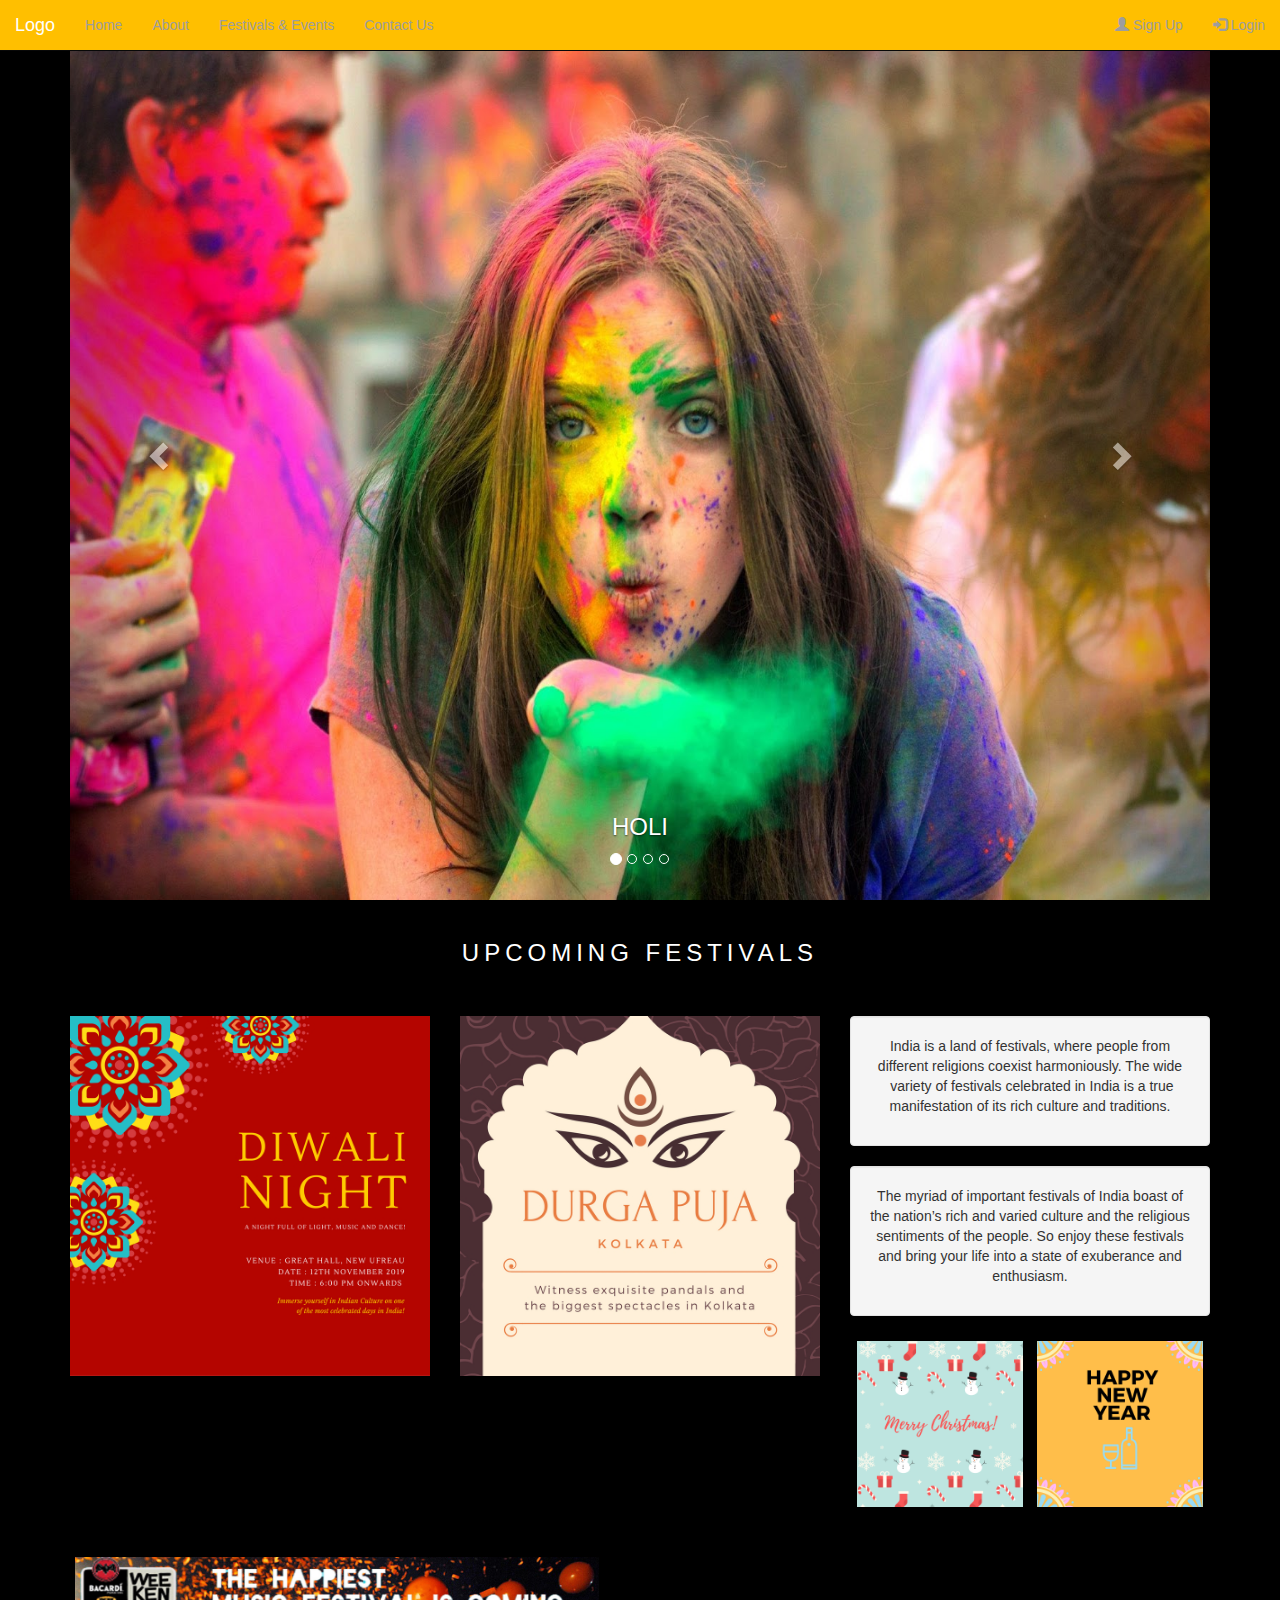
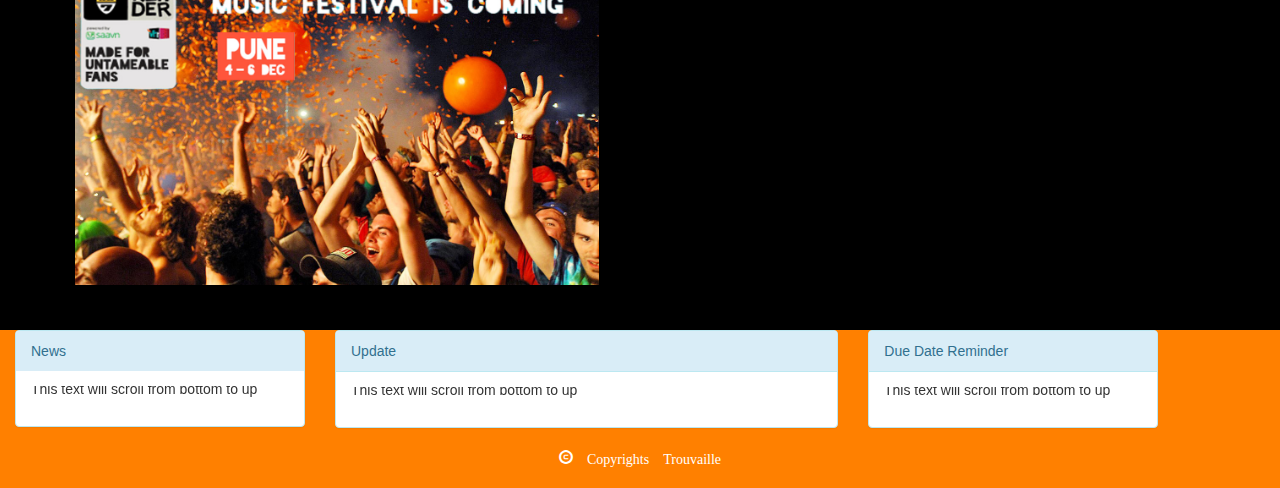
<file: index.html>
<!DOCTYPE html>
<html lang="en">
<head>
  <title>Trouvaille</title>
  <meta charset="utf-8">
   <base href="./">
  <meta name="viewport" content="width=device-width, initial-scale=1">
 
    <!--CAUTION: DO NOT EDIT THESE FILES. Offile Version of the above files -->
    <link rel="stylesheet" type="text/css" href="css/bootstrap.min.css">
    <script type="text/javascript" src="scripts/jquery.min.1.12.0.js"></script>
    <script type="text/javascript" src="scripts/bootstrap.min.js"></script>
    
  <style>
    /* Remove the navbar's default margin-bottom and rounded borders */ 
    .navbar {
      margin-bottom: 0;
      border-radius: 0;
    }
  .carousel-inner img {
      width: 100%; /* Set width to 100% */
      margin: auto;
      min-height:200px;
  }
  body{
    background-color: black;
    }
  .container{
    background-color:black;
  }

  /* Hide the carousel text when the screen is less than 600 pixels wide */
  @media (max-width: 600px) {
    .carousel-caption {
      display: none;
      width:20px;
      line-height: 40px;
      font-weight: 40px; 
    }
  }
  .footer{
    /*background-color:#ffa31a;*/
    background-color:#ff8000;
    color:white;
    font-weight:20px;
    padding: 20px;
  }
  
.navbar:hover{
  /*opacity: 1;*/
  background-color:#ffbf00;
  color:black; 
}

  </style>
</head>
<body>

<nav class="navbar navbar-inverse navbar-fixed-top">
  <div class="container-fluid">
    <div class="navbar-header">
      <button type="button" class="navbar-toggle" data-toggle="collapse" data-target="#myNavbar">
        <span class="icon-bar"></span>
        <span class="icon-bar"></span>
        <span class="icon-bar"></span>                        
      </button>
      <a class="navbar-brand" href="index.html">Logo</a>
    </div>
    <div class="collapse navbar-collapse" id="myNavbar">
      <ul class="nav navbar-nav">
        <li><a href="index.html">Home</a></li>
        <li><a href="aboutus" data-toggle="modal" data-target="#aboutus">About</a></li>
        <li><a href="festivals" data-toggle="modal" data-target="#festivals">Festivals & Events</a></li>
        <li><a href="contactus" data-toggle="modal" data-target="#contactus">Contact Us</a></li>
      </ul>
      <ul class="nav navbar-nav navbar-right">
         <li><a href="#"><span class="glyphicon glyphicon-user"></span> Sign Up</a></li>
        <li><a href="#"><span class="glyphicon glyphicon-log-in"></span> Login</a></li>
      </ul>
    </div>
  </div>
</nav>
<!-- Modal -->
<!-- <div class="modal"> -->
<div id="aboutus" class="modal fade" role="dialog">
  <div class="modal-dialog modal-lg">

    <div class="modal-content">
      <div class="modal-header">
        <button type="button" class="close" data-dismiss="modal">&times;</button>
        <h4 class="modal-title">About Trouvaille</h4>
      </div>
      <div class="modal-body">
        <p>We at Trouvaille aim at proving our users a platform blah blah blah</p>
      </div>
      <div class="modal-footer">
        <button type="button" class="btn btn-default" data-dismiss="modal">Got It</button>
      </div>
    </div>
  </div>
</div>
<!-- </div> -->
<!-- <div class="modal"> -->
<div id="festivals" class="modal fade" role="dialog">
  <div class="modal-dialog modal-lg">

    <div class="modal-content">
      <div class="modal-header">
        <button type="button" class="close" data-dismiss="modal">&times;</button>
        <h4 class="modal-title">Festivals & Events</h4>
      </div>
      <div class="modal-body">
        <p>some text</p>
      </div>
      <div class="modal-footer">
        <button type="button" class="btn btn-default" data-dismiss="modal">Got It</button>
      </div>
    </div>
  </div>
</div>
<!-- </div> -->
<!-- <div class="modal"> -->
<div id="contactus" class="modal fade" role="dialog">
  <div class="modal-dialog modal-lg">

    <div class="modal-content">
      <div class="modal-header">
        <button type="button" class="close" data-dismiss="modal">&times;</button>
        <h4 class="modal-title">Contact Us</h4>
      </div>
      <div class="modal-body">
        <p>Drop us a mail at abc@xyz.com
          some text <br>some text
        </p>
      </div>
      <div class="modal-footer">
        <button type="button" class="btn btn-default" data-dismiss="modal">Got It</button>
      </div>
    </div>
  </div>
</div>
<!-- </div> -->
<div class="container">
  <div class="row">
    <div class="col-md-12">
      <div id="myCarousel" class="carousel slide" data-ride="carousel">
    <!-- Indicators -->
    <ol class="carousel-indicators">
      <li data-target="#myCarousel" data-slide-to="0" class="active"></li>
      <li data-target="#myCarousel" data-slide-to="1"></li>
      <li data-target="#myCarousel" data-slide-to="2"></li>
      <li data-target="#myCarousel" data-slide-to="3"></li>
    </ol>

    <!-- Wrapper for slides -->
    <div class="carousel-inner" role="listbox">
      <div class="item active">
        <img src="pics srm/1af56082ac7d1537a46917b4e201bb90.jpg" class="sample1" alt="Image">
        <div class="carousel-caption">
          <h3>HOLI</h3>
        </div>      
      </div>

      <div class="item">
        <img src="pics srm/90fdea5d11931f02cbbf92af39c15f9e.jpg" class="sample1" alt="Image">
        <div class="carousel-caption">
          <h3>DIWALI</h3>
        </div>      
      </div>
      <div class="item">
        <img src="pics srm/outdoormusic_16.jpg" class="sample1" alt="Image">
        <div class="carousel-caption">
          <h3>MUSIC FESTIVAL</h3>
        </div>      
      </div>
      <div class="item">
        <img src="pics srm/abc.jpg" class="sample1" alt="Image">
        <div class="carousel-caption">
          <h3>DURGA PUJA</h3>
        </div>      
      </div>
    </div>

    <!-- Left and right controls -->
    <a class="left carousel-control" href="#myCarousel" role="button" data-slide="prev">
      <span class="glyphicon glyphicon-chevron-left" aria-hidden="true"></span>
      <span class="sr-only">Previous</span>
    </a>
    <a class="right carousel-control" href="#myCarousel" role="button" data-slide="next">
      <span class="glyphicon glyphicon-chevron-right" aria-hidden="true"></span>
      <span class="sr-only">Next</span>
    </a>
      </div>
    </div>
  </div>
  <div class="text-center">    
   <br> <h3 style="color:white; letter-spacing:5px"  >UPCOMING FESTIVALS</h3><br><br>
    <div class="row">
    <div class="col-sm-4">
      <img src="pics srm/pic4.jpg" class="img-responsive" style="width:100%" alt="Image">
    </div>
    <div class="col-sm-4"> 
      <img src="pics srm/pic3.jpg" class="img-responsive" style="width:100%" alt="Image">   
    </div>
    <div class="col-sm-4">
      <div class="well">
       <p>India is a land of festivals, where people from different religions coexist harmoniously. The wide  variety of festivals celebrated in India is a true manifestation of its rich culture and traditions.</p>
      </div>
      <div class="well">
       <p>The myriad of important festivals of India boast of the nation’s rich and varied culture and the religious sentiments of the people. So enjoy these festivals and bring your life into a state of exuberance and enthusiasm.</p>
      </div>
      <img src="pics srm/battle(3).jpg" class="img-responsive" style="width:46%;display:inline-block;margin:5px" alt="Image">
      <img src="pics srm/battle(2).jpg" class="img-responsive" style="width:46%;display:inline-block;margin:5px" alt="Image">
    </div>
  </div>
</div>
<br><br>
<img src="pics srm/pic5.jpg" class="img-responsive" style="width:46%;display:inline-block;margin:5px" alt="Image">
</div>

</div>

<br><br>
<div class="col-md-3">
        <div class="panel-group">
          <div class="panel panel-info">
            <div class="panel-heading">News</div>
            <div class="panel-body">
              <marquee direction="up" scrollamount=3 onmouseover="this.stop();" onmouseout="this.start();">This text will scroll from bottom to up</marquee>
            </div>
          </div>
          </div>
          </div>
          
          <div class="col-md-5">
            <div class="panel panel-info">
            <div class="panel-heading">Update</div>
            <div class="panel-body">
              <marquee direction="up" scrollamount=3 onmouseover="this.stop();" onmouseout="this.start();">This text will scroll from bottom to up</marquee>
            </div>
          </div>
          </div>
          
          <div class="col-md-3">
          <div class="panel panel-info">
            <div class="panel-heading">Due Date Reminder</div>
            <div class="panel-body">
              <marquee direction="up" scrollamount=3 onmouseover="this.stop();" onmouseout="this.start();">This text will scroll from bottom to up</marquee>
            </div>
          </div>
        </div>
      <!-- </div> -->
          
    <!-- </div> -->
<footer class="footer text-center">
<span class="glyphicon glyphicon-copyright-mark"> <bold>  Copyrights Trouvaille</bold></span>
</footer>
</body>
<script type="text/javascript">
        $(document).ready(function() {
            document.getElementsByClassName("sample1")[0].style.height =
            document.getElementsByClassName("sample1")[1].style.height =
            document.getElementsByClassName("sample1")[2].style.height =
            document.getElementsByClassName("sample1")[3].style.height = window.innerHeight + "px";
          });
          </script>
</html>
</file>
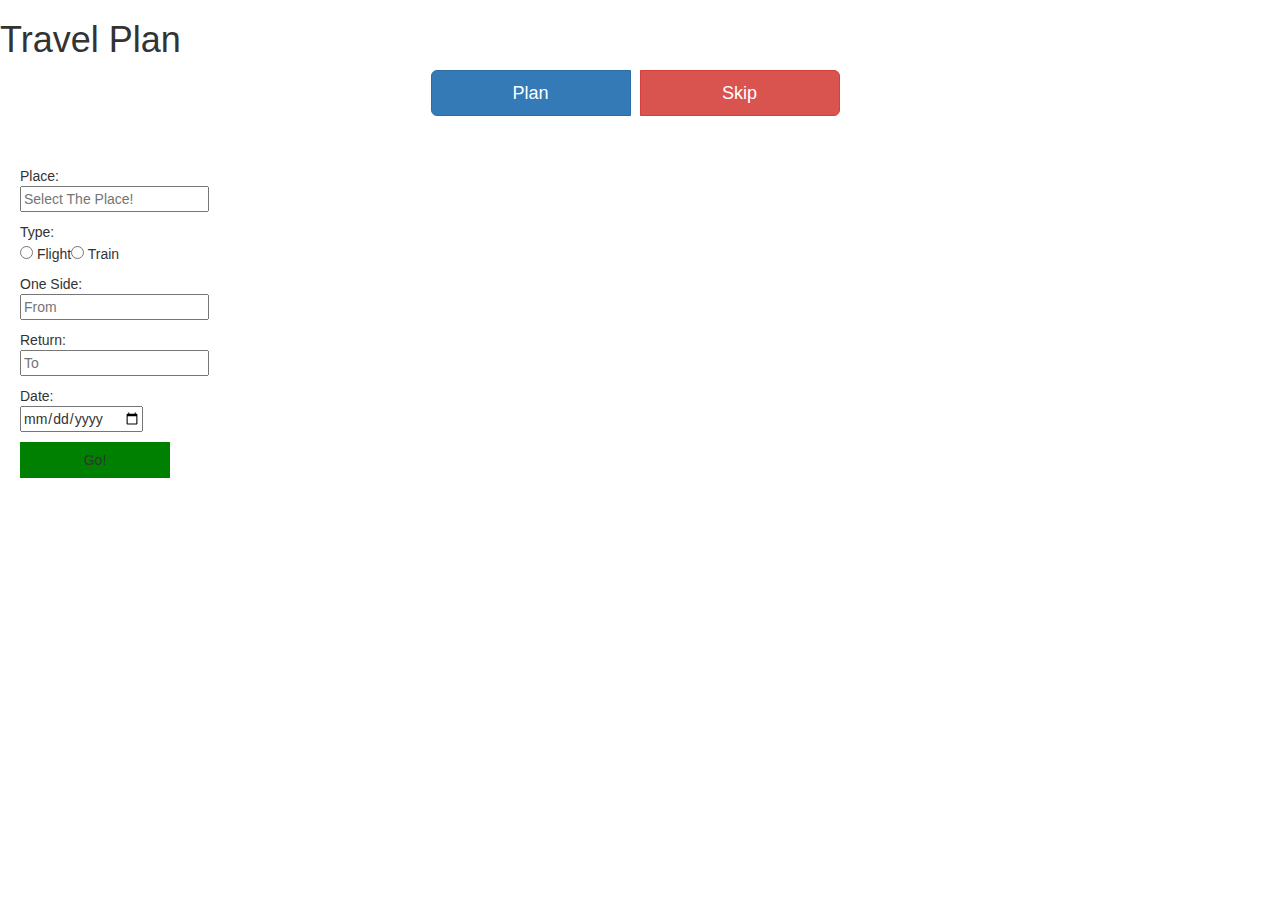
<file: pages/durga.html>
<!DOCTYPE html>
<html>
<head>
	<title>Durga Pooja</title>
	<meta charset="utf-8">
   	<base href="../">
  	<meta name="viewport" content="width=device-width, initial-scale=1">
  	<link rel="stylesheet" type="text/css" href="css/bootstrap.min.css">
    <script type="text/javascript" src="scripts/jquery.min.1.12.0.js"></script>
    <script type="text/javascript" src="scripts/bootstrap.min.js"></script>
  	<link rel="stylesheet" type="text/css" href="css/main.css">
</head>
<body>
	<div class="row">
		<h1>Travel Plan</h1>
	</div>
	<center><div class="btn-group btn-group-lg text-center">
  		<button type="button" id="plan" class="btn btn-primary length30">Plan</button>
  		<button type="button" class="btn btn-danger length30">Skip</button>
	</div></center>
	<div id="plan-div">
		<form>
			<p>
			Place: <br><input list="placeid" placeholder="Select The Place!">
  				<datalist id="placeid">
    				<option value="Kolkata">
    				<option value="DurgaPur">
  				</datalist>
  			</p>
  			<p>Type: <br><input type="radio" name="trasport"> Flight<input type="radio" name="trasport"> Train</p>
			<p>One Side: <br><input type="text" name="from1" placeholder="From"></p>
			<p>Return: <br><input type="text" name="to2" placeholder="To"></p>
			<p>Date: <br><input type="date" name="date" ></p>
			<p><input type="submit" name="detailsubmit" value="Go!" style="width: 150px;"></p>
		</form>
	</div>

</body>
</html>
</file>
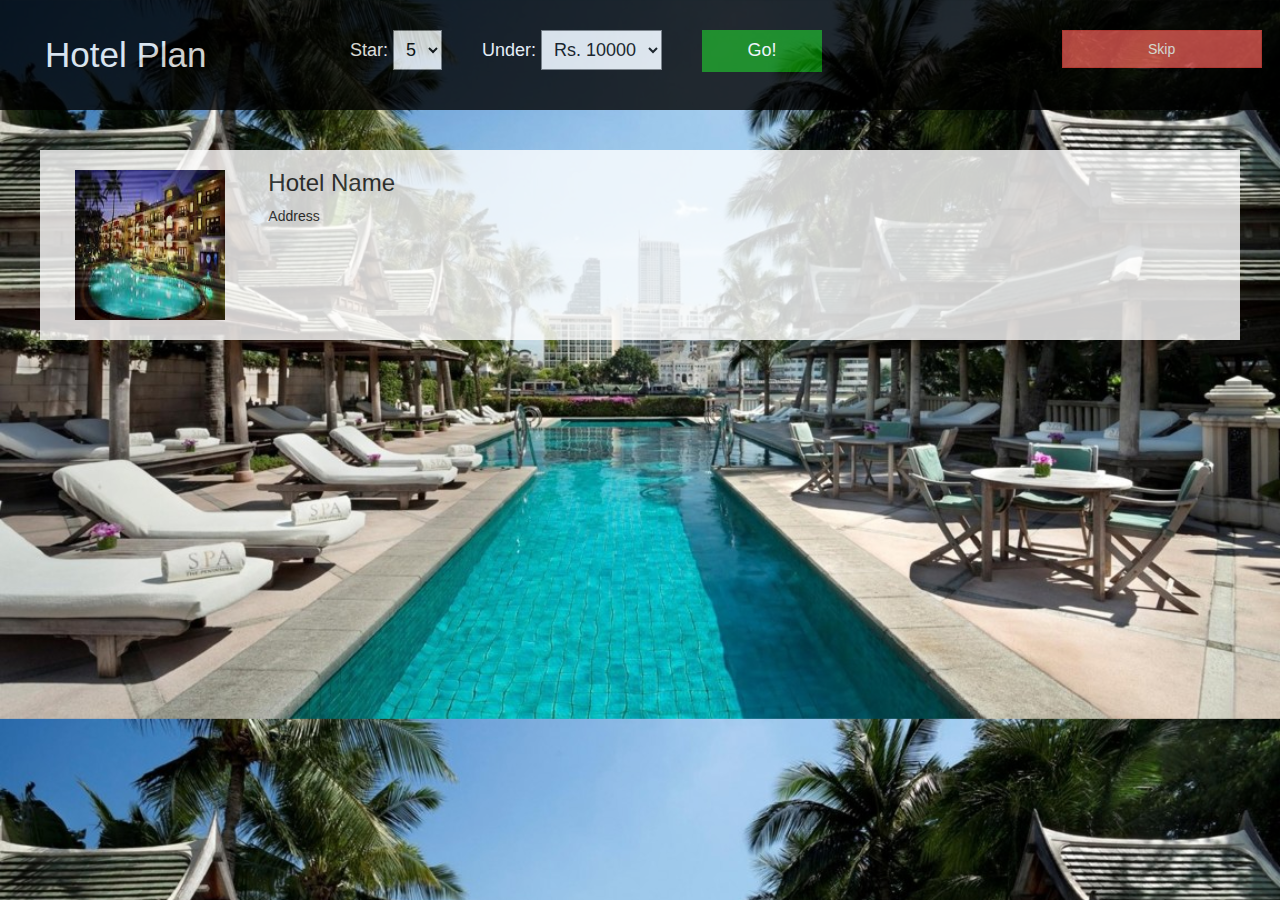
<file: pages/hotel.html>
<!DOCTYPE html>
<html>
<head>
	<title>Hotel Plan</title>
	<meta charset="utf-8">
   	<base href="../">
  	<meta name="viewport" content="width=device-width, initial-scale=1">
  	<link rel="stylesheet" type="text/css" href="css/bootstrap.min.css">
    <script type="text/javascript" src="scripts/jquery.min.1.12.0.js"></script>
    <script type="text/javascript" src="scripts/bootstrap.min.js"></script>
  	<link rel="stylesheet" type="text/css" href="css/main.css">
</head>
<body>
	<div class="row form-div">
		<div class="col-md-3 heading">Hotel Plan</div>
		<div class="col-md-7">
			<form>
				Star: <select name="cars">
  					<option value="5star">5</option>
  					<option value="4star">4</option>
  					<option value="3star">3</option>
  					<option value="2star">2</option>
  					<option value="1star">1</option>
				</select>
				Under: <select name="cars">
  					<option value="10000">Rs. 10000</option>
  					<option value="5000">Rs. 5000</option>
  					<option value="2000">Rs. 2000</option>
  					<option value="1000">Rs. 1000</option>
				</select>
				<input type="submit" name="submit-hotel" value="Go!">
			</form>
		</div>
		<div class="col-md-2">
			<button type="button" class="btn btn-danger length30">Skip</button>
		</div>
	</div>
	<div class="hotel-content">
		<div class="row">
			<div class="col-md-2">
				<img src="images/hotel/1.jpg" width="150px" height="150px">
			</div>
			<div class="col-md-10">
				<h3>Hotel Name</h3>
				<div class="row">
					<p>Address</p>
					
				</div>
			</div>
		</div>
	</div>
</body>
<style type="text/css">
	body{
		background-image: url(images/hotel-wall.jpg);
		background-size: cover;
	}
</style>
</html>
</file>
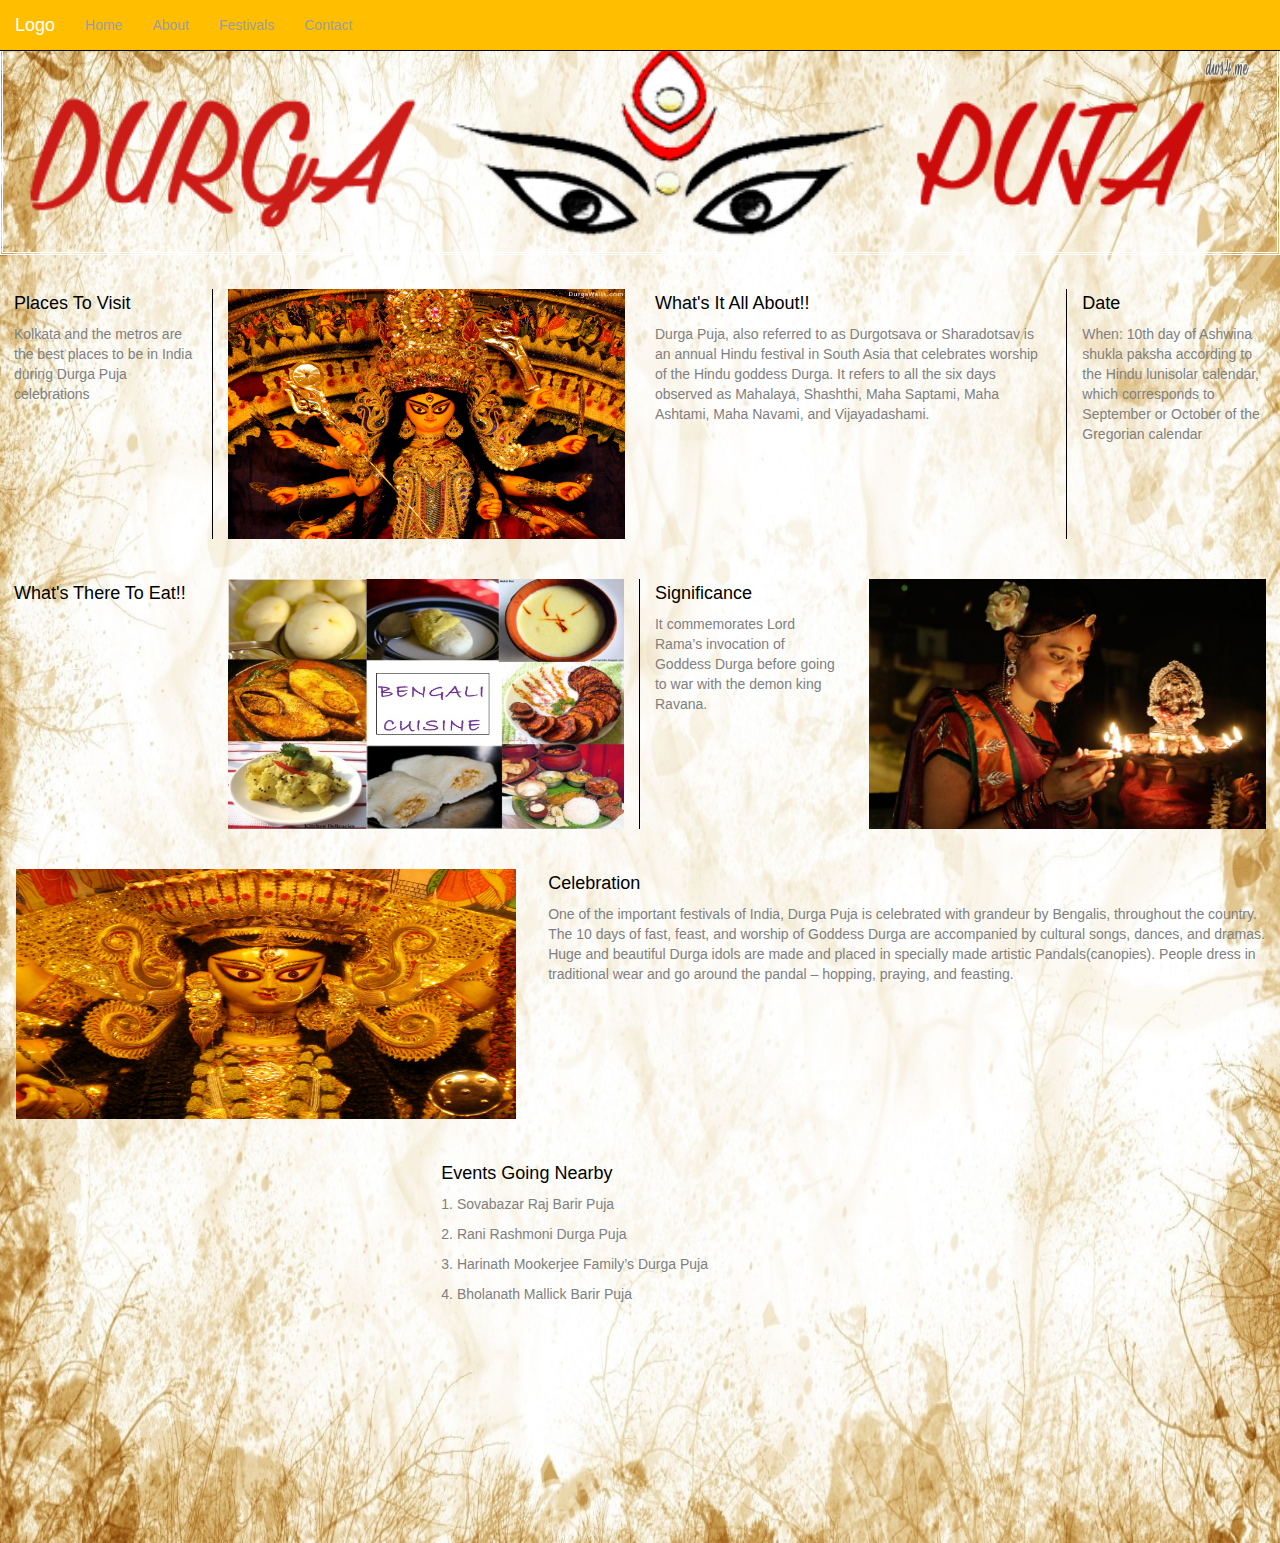
<file: pages/second_page.html>
<!DOCTYPE html>
<html lang="en">
<head>
  <title>Trouvaille || second page</title>
  <meta charset="utf-8">
   <base href="../">
  <meta name="viewport" content="width=device-width, initial-scale=1">
    <!--CAUTION: DO NOT EDIT THESE FILES. Offile Version of the above files -->
    <link rel="stylesheet" type="text/css" href="css/bootstrap.min.css">
    <script type="text/javascript" src="scripts/jquery.min.1.12.0.js"></script>
    <script type="text/javascript" src="scripts/bootstrap.min.js"></script>

    <script type="text/javascript">
  // function expand(){
  //   if (document.getElementsByClassName('sym-name')[0].style.display == "inline-block"){
  //     console.log("hello");
  //     document.getElementById('sidebar').style.width = "60px";
  //     expand1(1);
  //   }
  //   else {
  //     console.log("hello!");
  //     document.getElementById('sidebar').style.width = "150px";
  //     setTimeout("expand1(0)",600);
  //   };
  // };
  // function expand1(a){
  //   if (a) {
  //     document.getElementsByClassName('sym-name')[0].style.display = document.getElementsByClassName('sym-name')[1].style.display = document.getElementsByClassName('sym-name')[2].style.display = document.getElementsByClassName('sym-name')[3].style.display = document.getElementsByClassName('sym-name')[4].style.display = document.getElementsByClassName('sym-name')[5].style.display = document.getElementsByClassName('sym-name')[6].style.display = document.getElementsByClassName('sym-name')[7].style.display = document.getElementsByClassName('sym-name')[8].style.display = document.getElementsByClassName('sym-name')[9].style.display = document.getElementsByClassName('sym-name')[10].style.display = document.getElementsByClassName('sym-name')[11].style.display = "none";
  //   }
  //   else{
  //     document.getElementsByClassName('sym-name')[0].style.display = document.getElementsByClassName('sym-name')[1].style.display = document.getElementsByClassName('sym-name')[2].style.display = document.getElementsByClassName('sym-name')[3].style.display = document.getElementsByClassName('sym-name')[4].style.display = document.getElementsByClassName('sym-name')[5].style.display = document.getElementsByClassName('sym-name')[6].style.display = document.getElementsByClassName('sym-name')[7].style.display = document.getElementsByClassName('sym-name')[8].style.display = document.getElementsByClassName('sym-name')[9].style.display = document.getElementsByClassName('sym-name')[10].style.display = document.getElementsByClassName('sym-name')[11].style.display = "inline-block";     
  //   };
  // };
    </script>

    <style>
    /* Remove the navbar's default margin-bottom and rounded borders */ 
    .navbar {
      margin-bottom: 0;
      border-radius: 0;
    }
  .carousel-inner img {
      width: 100%; /* Set width to 100% */
      margin: auto;
      min-height:200px;
    }
  body{
    background-color: white;
    }
  .container{
    background-color:white;
    }
  /* Hide the carousel text when the screen is less than 600 pixels wide */
  /*@media (max-width: 600px) {*/
    /*.carousel-caption {*/
      /*display: none;*/
      /*width:20px;*/
      /*line-height: 40px;*/
      /*font-weight: 40px; */
    /* } */
  /*}*/
    .footer{
     background-color:#ff8000;
     color:white;
     font-weight:20px;
     padding: 20px;
    }
    .navbar:hover{
    /*opacity: 1;*/
    background-color:#ffbf00;
    color:black; 
    }
    #banner
    {
      width: 100%;
    display:block;
    margin:auto;
    border-style: double;
    border-width: medium;
    }
    body{
    background-image: url("pics srm/kol3.jpg");
    background-repeat: no-repeat;
    background-size: 100% 100%;
    color: white;
    /* border-style: double;
    border-top-width: medium; */
    }
    #wrapper
    {
    /*border: 1px solid black;*/
    width: 100%;
    margin:20px auto;
    padding: 14px;
    text-align:left;
    /*background-image:url("pics sr/m/9.jpg"); */
    /*border-style: double;*/
    /*border-width: medium;*/
    }
    p{
      color: grey;
    }
    .box
    {
      padding:10px; 
      border-style: double;
      border-width: medium;
    }
    .box1{      
    border-right: 1px solid black;
    height: 250px;
    }
    /*.box1
    {
      padding: 10px; 
      border-style: double;
    border-width: medium;
    }
    .box2
    {
      padding: 30%; 
      border-style: double;
    border-width: medium;
    }
    .box3
    {
      padding: 35%; 
      border-style: double;
    border-width: medium;
    }*/
    
	  #sidebar{
	  background-color:#4099ff;
	  width: 60px;
	  height: 100%;
	  opacity: .7;
	  position: relative;
	  transition: width 1s; 
	  left: 0;
	  color: white;
	  font-size: 18px;
	  padding: 10px;
    }
   .side-sym-size{
	width: 40px;
	height: 40px;
	padding: 5px;
    }
    .sym-name{
	font-size: 15px;
	padding: 5px;
	font-family: sans-serif;
	display: none;
    } 
    h4{
      margin-top: 5px;
      color: black;
    }
    </style>
    </head>
 <body>   
<nav class="navbar navbar-inverse navbar-fixed-top">
  <div class="container-fluid">
    <div class="navbar-header">
      <button type="button" class="navbar-toggle" data-toggle="collapse" data-target="#myNavbar">
        <span class="icon-bar"></span>
        <span class="icon-bar"></span>
        <span class="icon-bar"></span>                        
      </button>
      <a class="navbar-brand" href="#">Logo</a>
    </div>
    <div class="collapse navbar-collapse" id="myNavbar">
      <ul class="nav navbar-nav">
        <li class="#"><a href="#">Home</a></li>
        <li><a href="#">About</a></li>
        <li><a href="#">Festivals</a></li>
        <li><a href="#">Contact</a></li>
      </ul>
       </div>
    </div>
</nav>
    <br>
    <br>
    
      <img src="pics srm/DURGA POOJA.png" id="banner"  alt="image" width="900px"> 
      <div id="wrapper">
        <div class="row">
          <div class="col-md-2 box1"><h4>Places To Visit</h4><p>Kolkata and the metros are the best places to be in India during Durga Puja celebrations</p></div>
          <div class="col-md-4">
            <img src="pics srm/6.jpg" class="img-responsive" style="height:250px;width:500px;" alt="image"></div>
          <div class="col-md-4 box1">
      <!-- <div class="box"> -->
            <h4>What's It All About!!</h4>
            <p>
            Durga Puja, also referred to as Durgotsava or Sharadotsav is an annual Hindu festival in South Asia that celebrates worship of the Hindu goddess Durga. It refers to all the six days observed as Mahalaya, Shashthi, Maha Saptami, Maha Ashtami, Maha Navami, and Vijayadashami.          
            </p>
          </div>
      <!-- </div> -->
          <div class="col-md-2">
            <h4>Date</h4>
            <p>When: 10th day of Ashwina shukla paksha according to the Hindu lunisolar calendar, which corresponds to September or October of the Gregorian calendar</p>
          </div>
        </div>
      <br><br>

      <div class="row">
        <div class="col-md-2">
      <!-- <div class="box"> -->
          <h4>What's There To Eat!!</h4>
          <p>
          <ul>
            <li>Rosogulla</li>
            <li>Chamcham</li>
            <li>Rabri</li>
            <li>Misti Doi</li>
          </ul>
          </p>
        </div>
      <!-- </div> -->
        <div class="col-md-4 box1">
          <img src="pics srm/pic7.jpg" class="img-responsive" style="height:250px;width:500px;" alt="image"></div>
      <!-- <br><br> -->
      <!-- <div class="row"> -->
        <div class="col-md-2">
          <!-- <div class="box"> -->
            <h4>Significance</h4>
            <p>
              It commemorates Lord Rama’s invocation of Goddess Durga before going to war with the demon king Ravana.
            </p>
        </div>
        <!-- </div> -->
        <div class="col-md-4">
      <!-- <div class="row"> -->
      <!-- <div class="col-md-6"> -->
          <img src="pics srm/pic9.jpg" class="img-responsive" style="height:250px;width:500px;" alt="image"></div>
      </div>
<br><br>
      <div class="row">
        <div class="col-md-5">
          <img src="pics srm/pic10.jpg" class="img-responsive" style="height:250px;width:500px; display:block; margin:auto" alt="image"></div>
      <!-- </div> -->
      <!-- </div> -->
        <div class="col-md-7">
        <h4>Celebration</h4>
          <p>One of the important festivals of India, Durga Puja is celebrated with grandeur by Bengalis, throughout the country. The 10 days of fast, feast, and worship of Goddess Durga are accompanied by cultural songs, dances, and dramas. Huge and beautiful Durga idols are made and placed in specially made artistic Pandals(canopies). People dress in traditional wear and go around the pandal – hopping, praying, and feasting.</p></div>
        <!-- </div> -->
      </div>
      <!-- <br><br> -->
    <!-- </div> -->
    <!-- </div>  -->
    <!-- </div>      --><br><br>
    <div class="row">
      <div class="col-md-4">
        <div id="map" style="height: 350px; width: 350px; padding: 20px;"></div>
      </div>
      <div class="col-md-8">
        <h4>Events Going Nearby</h4>
        <p>1. Sovabazar Raj Barir Puja</p>
        <p>2. Rani Rashmoni Durga Puja</p>
        <p>3. Harinath Mookerjee Family’s Durga Puja</p>
        <p>4. Bholanath Mallick Barir Puja</p>
      </div>
    </div>


</body>
<script type="text/javascript" src="http://maps.google.com/maps/api/js?sensor=false"></script>
<script type="text/javascript">

var address = "chennai";

var geocoder = new google.maps.Geocoder();
var neighborhoods = [
new google.maps.LatLng(12.8211467, 80.06666),
new google.maps.LatLng(12.8629061, 80.15555),
new google.maps.LatLng(12.897622, 80.13333),
new google.maps.LatLng(12.97683, 80.12222),
new google.maps.LatLng(12.92683, 80.1111)
];
var markers = [];
geocoder.geocode( { "address": address }, function(results, status) {

  if (status == google.maps.GeocoderStatus.OK) {
    var myOptions = {
      zoom: 9,
      center: new google.maps.LatLng(12.824725341496067, 80.04703670552617),
      mapTypeId: google.maps.MapTypeId.ROADMAP
    };
    var map = new google.maps.Map(document.getElementById("map"), myOptions);
    drop();

    function drop() {
 for (var i = 0; i < neighborhoods.length; i++) 
  {
    markers.push(new google.maps.Marker({
    position: neighborhoods[i],
    map: map,
    }));
  }
}

  } else {
    try {
      console.error("Geocode was not successful for the following reason: " + status);
    } catch(e) {}
  }
});
</script>
</html>
</file>
